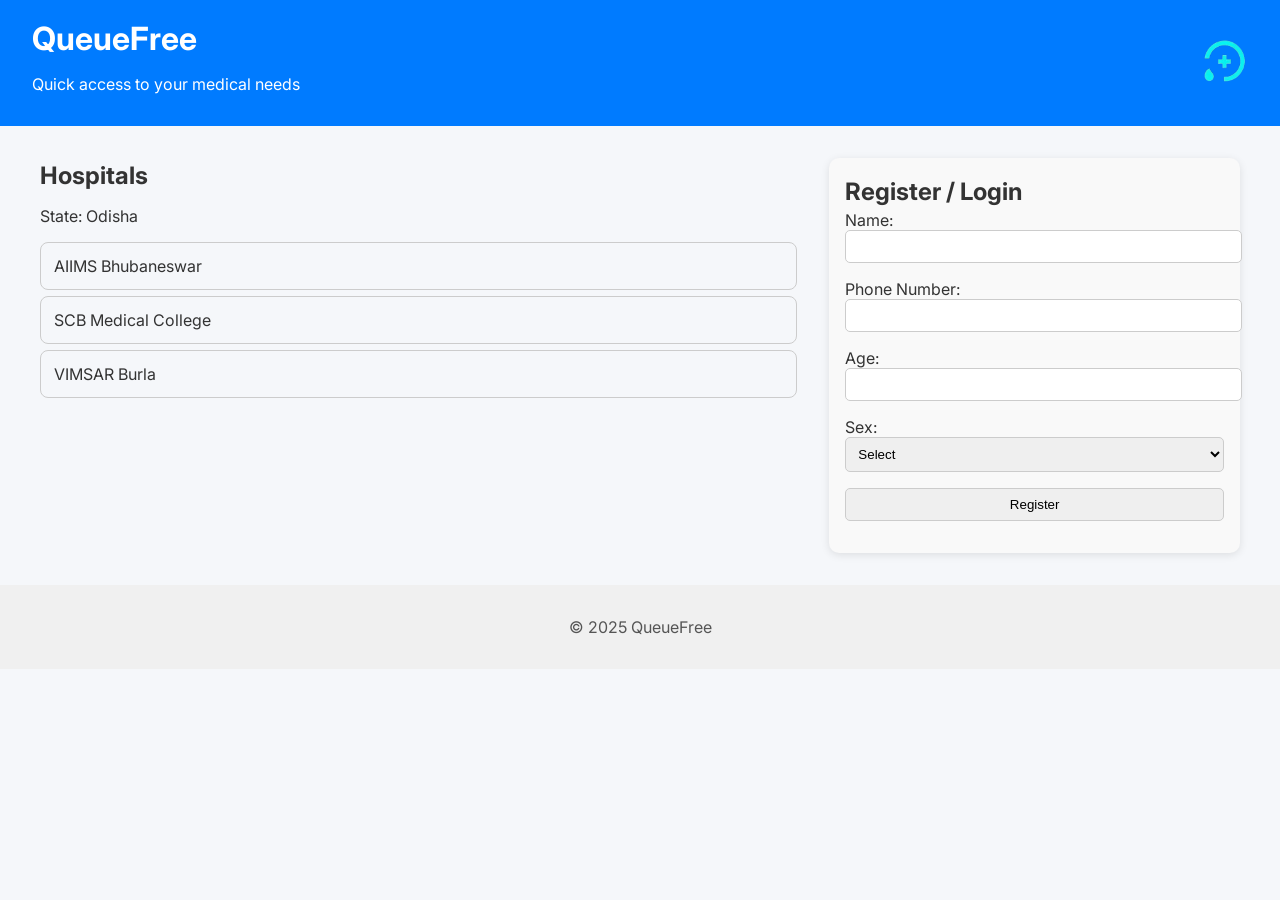
<file: index.html>
<!DOCTYPE html>
<html lang="en">
<head>
  <meta charset="UTF-8">
  <meta name="viewport" content="width=device-width, initial-scale=1.0">
  <title>QueueFree – Govt Hospitals</title>
  <!-- Google Fonts -->
  <link rel="preconnect" href="https://fonts.googleapis.com">
  <link rel="preconnect" href="https://fonts.gstatic.com" crossorigin>
  <link href="https://fonts.googleapis.com/css2?family=Inter:wght@400;600&display=swap" rel="stylesheet">
  <link rel="stylesheet" href="style.css">
</head>
<body>
  <header>
    <div class="header-left">
      <h1>QueueFree</h1>
      <p>Quick access to your medical needs</p>
    </div>
    <div class="header-right">
      <img src="logo.png" alt="QueueFree Logo">
    </div>
  </header>

  <main class="dashboard">
    <!-- Left: Hospital List -->
    <div class="hospital-list" id="content">
      <!-- Hospitals, Departments, Doctors will load here -->
    </div>

    <!-- Right: User Panel -->
    <div class="user-panel">
      <h2>Register / Login</h2>
      <form id="user-form">
        <label>
          Name:<br>
          <input type="text" id="user-name" required>
        </label>
        <label>
          Phone Number:<br>
          <input type="tel" id="user-phone" required>
        </label>
        <label>
          Age:<br>
          <input type="number" id="user-age" required>
        </label>
        <label>
          Sex:<br>
          <select id="user-sex" required>
            <option value="">Select</option>
            <option value="Male">Male</option>
            <option value="Female">Female</option>
            <option value="Other">Other</option>
          </select>
        </label>
        <button type="submit">Register</button>
      </form>

      <div id="user-details" style="display:none;">
        <h3>Welcome, <span id="user-display-name"></span></h3>
        <p>Phone: <span id="user-display-phone"></span></p>
        <p>Age: <span id="user-display-age"></span></p>
        <p>Sex: <span id="user-display-sex"></span></p>
        <button id="logout-btn">Logout</button>
      </div>
    </div>
  </main>

  <footer>
    <p>© 2025 QueueFree</p>
  </footer>

  <script src="script.js"></script>
</body>
</html>
</file>
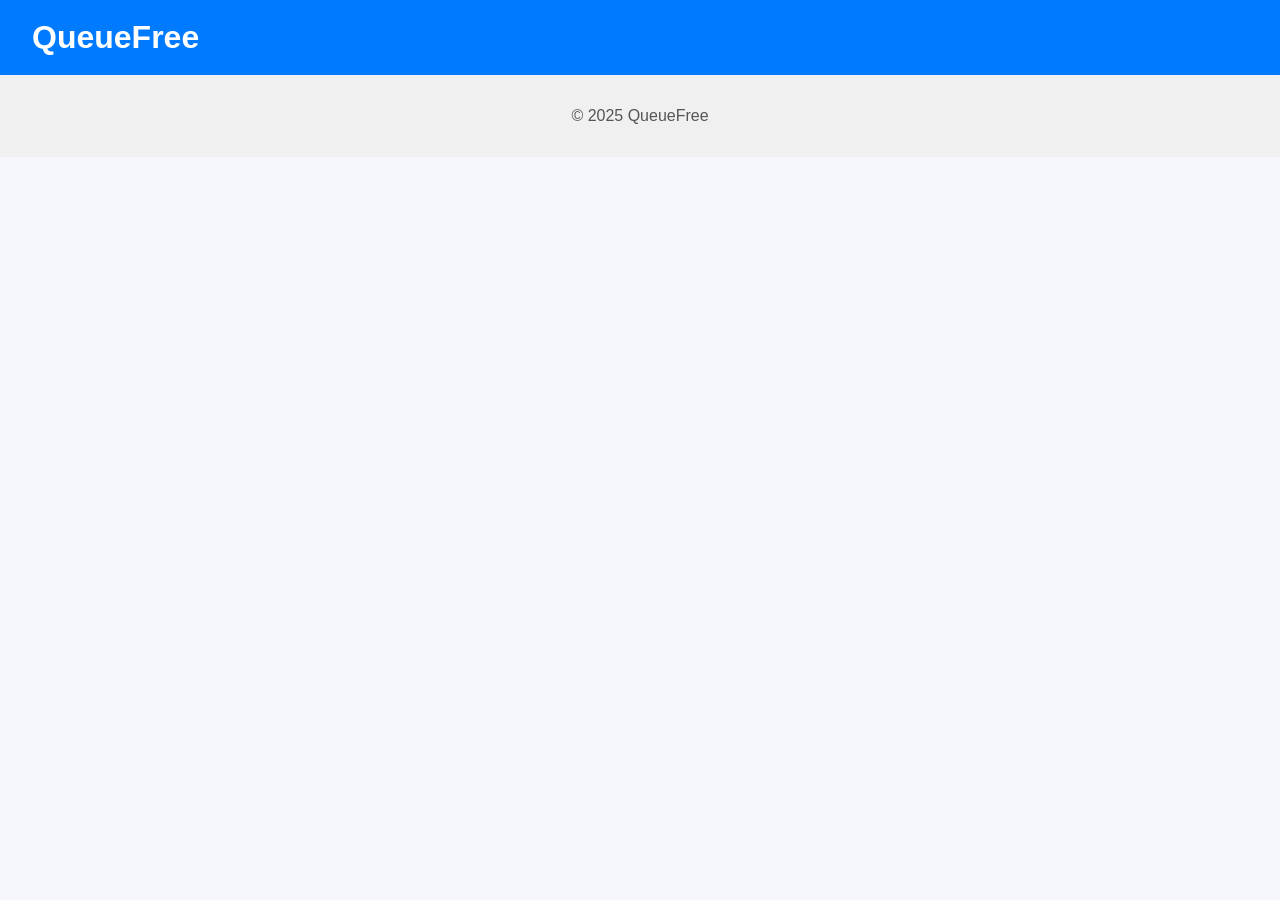
<file: doctor.html>
<!DOCTYPE html>
<html lang="en">
<head>
  <meta charset="UTF-8">
  <meta name="viewport" content="width=device-width, initial-scale=1.0">
  <title>Doctor Details – QueueFree</title>
  <link rel="stylesheet" href="style.css">
</head>
<body>
  <header>
    <div class="header-left">
      <h1>QueueFree</h1>
    </div>
  </header>

  <main id="doctor-content" class="doctor-page">
    <!-- Doctor details will load here -->
  </main>

  <footer>
    <p>© 2025 QueueFree</p>
  </footer>

  <script src="doctor.js"></script>
</body>
</html>
</file>
<file: style.css>
/* General styles */
body {
  font-family: 'Inter', Arial, sans-serif;
  margin: 0;
  padding: 0;
  background-color: #f5f7fa;
  color: #333;
}

header {
  display: flex;
  justify-content: space-between;
  align-items: center;
  background-color: #007bff;
  color: white;
  padding: 1rem 2rem;
}

header img {
  height: 50px;
}

h1, h2, h3 {
  margin: 0.2rem 0;
}

/* Dashboard layout */
main.dashboard {
  display: flex;
  gap: 2rem;
  max-width: 1200px;
  margin: 2rem auto;
}

.hospital-list {
  flex: 2;
}

.user-panel {
  flex: 1;
  background: #f9f9f9;
  padding: 1rem;
  border-radius: 10px;
  box-shadow: 0 2px 8px rgba(0,0,0,0.1);
}

.user-panel input, 
.user-panel select, 
.user-panel button {
  width: 100%;
  padding: 0.5rem;
  margin-bottom: 1rem;
  border-radius: 5px;
  border: 1px solid #ccc;
}

#user-details {
  margin-top: 1rem;
  padding: 1rem;
  background: #e8f0fe;
  border-radius: 8px;
}

/* Hospital / department / doctor items */
.item {
  padding: 0.8rem;
  margin: 0.4rem 0;
  border: 1px solid #ccc;
  border-radius: 8px;
  cursor: pointer;
  transition: background 0.2s;
}

.item:hover {
  background-color: #e8f0fe;
}

/* Doctor card */
.doctor-card {
  background: #f9f9f9;
  padding: 1.5rem;
  border-radius: 10px;
  max-width: 600px;
  margin: 2rem auto;
  box-shadow: 0 2px 8px rgba(0,0,0,0.1);
}

.doctor-card p {
  margin: 0.5rem 0;
}

#book-btn {
  width: 100%;
  max-width: 300px;
  padding: 0.8rem;
  font-size: 1rem;
  border: none;
  border-radius: 8px;
  background-color: #007bff;
  color: white;
  cursor: pointer;
  margin-top: 1rem;
  transition: background 0.2s;
}

#book-btn:hover {
  background-color: #0056b3;
}

footer {
  text-align: center;
  padding: 1rem;
  background: #f0f0f0;
  color: #555;
}
</file>
